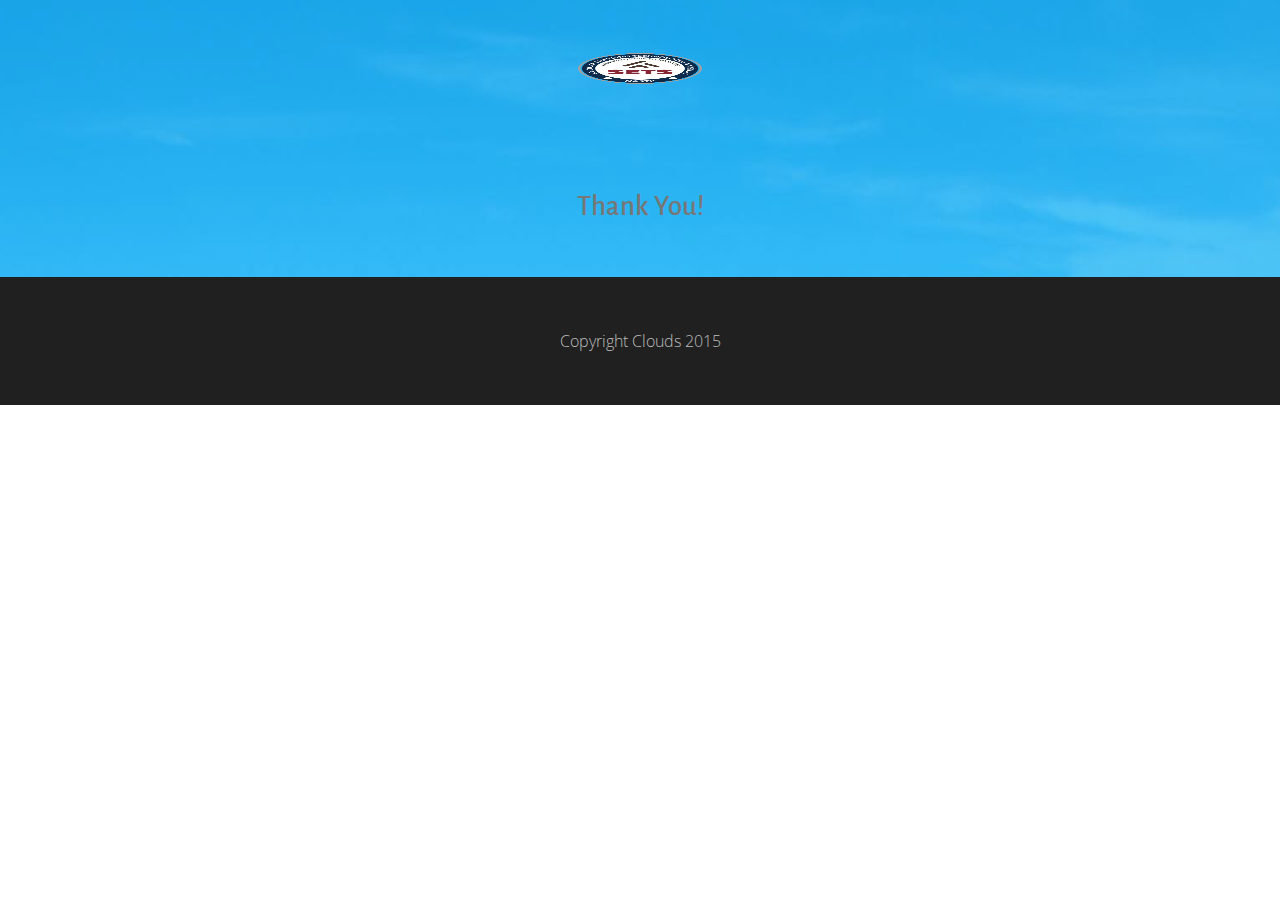
<file: contactthanks.html>
<!DOCTYPE html>
<html>
<head>

<!-- /.website title -->
<title>Thank You</title>
<meta name="viewport" content="width=device-width, initial-scale=1, maximum-scale=1, user-scalable=no">

<!-- CSS Files -->
<link href="css/bootstrap.min.css" rel="stylesheet" media="screen">
<link href="css/font-awesome.min.css" rel="stylesheet">
<link href="fonts/icon-7-stroke/css/pe-icon-7-stroke.css" rel="stylesheet" >


<!-- Colors -->
<link href="css/styles.css" rel="stylesheet" media="screen"> 

<!-- Google Fonts --> 
<link href='http://fonts.googleapis.com/css?family=Open+Sans:400,300,600,700' rel='stylesheet' type='text/css'>
<link href='http://fonts.googleapis.com/css?family=Alegreya+Sans:100,300,400,700' rel='stylesheet' type='text/css'>

</head>
  
<body>
 
<div id="top"></div>

<!-- /.parallax full screen background image -->
<div class="fullscreen landing parallax" style="background-image:url('images/bg.jpg');" data-img-width="2000" data-img-height="1333" data-diff="100">
	
	<div class="overlay">
		<div class="container">
			<div class="col-md-10 col-md-offset-1 text-center">
			
				<!-- /.logo -->
				<div class="logo wow fadeInDown" style="margin-top: 50px"> <a href=""><img src="images/logo.png" alt="logo"></a></div>

				<!-- /.main title -->
					<h2 class="wow fadeInUp" style="margin-bottom: 50px">
					Thank You!
					</h2>

			</div>
		</div> 
	</div> 
</div>
 
  
<!-- /.footer -->
<footer id="footer">
	<div class="container">
		<div class="col-sm-4 col-sm-offset-4">
			<div class="text-center wow fadeInUp">Copyright Clouds 2015</div>
			<a href="#" class="scrollToTop"><i class="pe-7s-up-arrow pe-va"></i></a>
		</div>	
	</div>	
</footer>
	
	<!-- /.javascript files -->
    <script src="js/jquery.js"></script>
    <script src="js/bootstrap.min.js"></script>
    <script src="js/custom.js"></script>
	<script src="js/wow.min.js"></script>
	<script>
		new WOW().init();
	</script>
</body>
</html>
</file>
<file: fonts/icon-7-stroke/css/pe-icon-7-stroke.css>
@font-face {
	font-family: 'Pe-icon-7-stroke';
	src:url('../fonts/Pe-icon-7-stroke.eot?-2irksn');
	src:url('../fonts/Pe-icon-7-stroke.eot?#iefix-2irksn') format('embedded-opentype'),
		url('../fonts/Pe-icon-7-stroke.woff?-2irksn') format('woff'),
		url('../fonts/Pe-icon-7-stroke.ttf?-2irksn') format('truetype'),
		url('../fonts/Pe-icon-7-stroke.svg?-2irksn#Pe-icon-7-stroke') format('svg');
	font-weight: normal;
	font-style: normal;
}

[class^="pe-7s-"], [class*=" pe-7s-"] {
	display: inline-block;
	font-family: 'Pe-icon-7-stroke';
	speak: none;
	font-style: normal;
	font-weight: normal;
	font-variant: normal;
	text-transform: none;
	line-height: 1;

	/* Better Font Rendering =========== */
	-webkit-font-smoothing: antialiased;
	-moz-osx-font-smoothing: grayscale;
}

.pe-7s-cloud-upload:before {
	content: "\e68a";
}
.pe-7s-cash:before {
	content: "\e68c";
}
.pe-7s-close:before {
	content: "\e680";
}
.pe-7s-bluetooth:before {
	content: "\e68d";
}
.pe-7s-cloud-download:before {
	content: "\e68b";
}
.pe-7s-way:before {
	content: "\e68e";
}
.pe-7s-close-circle:before {
	content: "\e681";
}
.pe-7s-id:before {
	content: "\e68f";
}
.pe-7s-angle-up:before {
	content: "\e682";
}
.pe-7s-wristwatch:before {
	content: "\e690";
}
.pe-7s-angle-up-circle:before {
	content: "\e683";
}
.pe-7s-world:before {
	content: "\e691";
}
.pe-7s-angle-right:before {
	content: "\e684";
}
.pe-7s-volume:before {
	content: "\e692";
}
.pe-7s-angle-right-circle:before {
	content: "\e685";
}
.pe-7s-users:before {
	content: "\e693";
}
.pe-7s-angle-left:before {
	content: "\e686";
}
.pe-7s-user-female:before {
	content: "\e694";
}
.pe-7s-angle-left-circle:before {
	content: "\e687";
}
.pe-7s-up-arrow:before {
	content: "\e695";
}
.pe-7s-angle-down:before {
	content: "\e688";
}
.pe-7s-switch:before {
	content: "\e696";
}
.pe-7s-angle-down-circle:before {
	content: "\e689";
}
.pe-7s-scissors:before {
	content: "\e697";
}
.pe-7s-wallet:before {
	content: "\e600";
}
.pe-7s-safe:before {
	content: "\e698";
}
.pe-7s-volume2:before {
	content: "\e601";
}
.pe-7s-volume1:before {
	content: "\e602";
}
.pe-7s-voicemail:before {
	content: "\e603";
}
.pe-7s-video:before {
	content: "\e604";
}
.pe-7s-user:before {
	content: "\e605";
}
.pe-7s-upload:before {
	content: "\e606";
}
.pe-7s-unlock:before {
	content: "\e607";
}
.pe-7s-umbrella:before {
	content: "\e608";
}
.pe-7s-trash:before {
	content: "\e609";
}
.pe-7s-tools:before {
	content: "\e60a";
}
.pe-7s-timer:before {
	content: "\e60b";
}
.pe-7s-ticket:before {
	content: "\e60c";
}
.pe-7s-target:before {
	content: "\e60d";
}
.pe-7s-sun:before {
	content: "\e60e";
}
.pe-7s-study:before {
	content: "\e60f";
}
.pe-7s-stopwatch:before {
	content: "\e610";
}
.pe-7s-star:before {
	content: "\e611";
}
.pe-7s-speaker:before {
	content: "\e612";
}
.pe-7s-signal:before {
	content: "\e613";
}
.pe-7s-shuffle:before {
	content: "\e614";
}
.pe-7s-shopbag:before {
	content: "\e615";
}
.pe-7s-share:before {
	content: "\e616";
}
.pe-7s-server:before {
	content: "\e617";
}
.pe-7s-search:before {
	content: "\e618";
}
.pe-7s-film:before {
	content: "\e6a5";
}
.pe-7s-science:before {
	content: "\e619";
}
.pe-7s-disk:before {
	content: "\e6a6";
}
.pe-7s-ribbon:before {
	content: "\e61a";
}
.pe-7s-repeat:before {
	content: "\e61b";
}
.pe-7s-refresh:before {
	content: "\e61c";
}
.pe-7s-add-user:before {
	content: "\e6a9";
}
.pe-7s-refresh-cloud:before {
	content: "\e61d";
}
.pe-7s-paperclip:before {
	content: "\e69c";
}
.pe-7s-radio:before {
	content: "\e61e";
}
.pe-7s-note2:before {
	content: "\e69d";
}
.pe-7s-print:before {
	content: "\e61f";
}
.pe-7s-network:before {
	content: "\e69e";
}
.pe-7s-prev:before {
	content: "\e620";
}
.pe-7s-mute:before {
	content: "\e69f";
}
.pe-7s-power:before {
	content: "\e621";
}
.pe-7s-medal:before {
	content: "\e6a0";
}
.pe-7s-portfolio:before {
	content: "\e622";
}
.pe-7s-like2:before {
	content: "\e6a1";
}
.pe-7s-plus:before {
	content: "\e623";
}
.pe-7s-left-arrow:before {
	content: "\e6a2";
}
.pe-7s-play:before {
	content: "\e624";
}
.pe-7s-key:before {
	content: "\e6a3";
}
.pe-7s-plane:before {
	content: "\e625";
}
.pe-7s-joy:before {
	content: "\e6a4";
}
.pe-7s-photo-gallery:before {
	content: "\e626";
}
.pe-7s-pin:before {
	content: "\e69b";
}
.pe-7s-phone:before {
	content: "\e627";
}
.pe-7s-plug:before {
	content: "\e69a";
}
.pe-7s-pen:before {
	content: "\e628";
}
.pe-7s-right-arrow:before {
	content: "\e699";
}
.pe-7s-paper-plane:before {
	content: "\e629";
}
.pe-7s-delete-user:before {
	content: "\e6a7";
}
.pe-7s-paint:before {
	content: "\e62a";
}
.pe-7s-bottom-arrow:before {
	content: "\e6a8";
}
.pe-7s-notebook:before {
	content: "\e62b";
}
.pe-7s-note:before {
	content: "\e62c";
}
.pe-7s-next:before {
	content: "\e62d";
}
.pe-7s-news-paper:before {
	content: "\e62e";
}
.pe-7s-musiclist:before {
	content: "\e62f";
}
.pe-7s-music:before {
	content: "\e630";
}
.pe-7s-mouse:before {
	content: "\e631";
}
.pe-7s-more:before {
	content: "\e632";
}
.pe-7s-moon:before {
	content: "\e633";
}
.pe-7s-monitor:before {
	content: "\e634";
}
.pe-7s-micro:before {
	content: "\e635";
}
.pe-7s-menu:before {
	content: "\e636";
}
.pe-7s-map:before {
	content: "\e637";
}
.pe-7s-map-marker:before {
	content: "\e638";
}
.pe-7s-mail:before {
	content: "\e639";
}
.pe-7s-mail-open:before {
	content: "\e63a";
}
.pe-7s-mail-open-file:before {
	content: "\e63b";
}
.pe-7s-magnet:before {
	content: "\e63c";
}
.pe-7s-loop:before {
	content: "\e63d";
}
.pe-7s-look:before {
	content: "\e63e";
}
.pe-7s-lock:before {
	content: "\e63f";
}
.pe-7s-lintern:before {
	content: "\e640";
}
.pe-7s-link:before {
	content: "\e641";
}
.pe-7s-like:before {
	content: "\e642";
}
.pe-7s-light:before {
	content: "\e643";
}
.pe-7s-less:before {
	content: "\e644";
}
.pe-7s-keypad:before {
	content: "\e645";
}
.pe-7s-junk:before {
	content: "\e646";
}
.pe-7s-info:before {
	content: "\e647";
}
.pe-7s-home:before {
	content: "\e648";
}
.pe-7s-help2:before {
	content: "\e649";
}
.pe-7s-help1:before {
	content: "\e64a";
}
.pe-7s-graph3:before {
	content: "\e64b";
}
.pe-7s-graph2:before {
	content: "\e64c";
}
.pe-7s-graph1:before {
	content: "\e64d";
}
.pe-7s-graph:before {
	content: "\e64e";
}
.pe-7s-global:before {
	content: "\e64f";
}
.pe-7s-gleam:before {
	content: "\e650";
}
.pe-7s-glasses:before {
	content: "\e651";
}
.pe-7s-gift:before {
	content: "\e652";
}
.pe-7s-folder:before {
	content: "\e653";
}
.pe-7s-flag:before {
	content: "\e654";
}
.pe-7s-filter:before {
	content: "\e655";
}
.pe-7s-file:before {
	content: "\e656";
}
.pe-7s-expand1:before {
	content: "\e657";
}
.pe-7s-exapnd2:before {
	content: "\e658";
}
.pe-7s-edit:before {
	content: "\e659";
}
.pe-7s-drop:before {
	content: "\e65a";
}
.pe-7s-drawer:before {
	content: "\e65b";
}
.pe-7s-download:before {
	content: "\e65c";
}
.pe-7s-display2:before {
	content: "\e65d";
}
.pe-7s-display1:before {
	content: "\e65e";
}
.pe-7s-diskette:before {
	content: "\e65f";
}
.pe-7s-date:before {
	content: "\e660";
}
.pe-7s-cup:before {
	content: "\e661";
}
.pe-7s-culture:before {
	content: "\e662";
}
.pe-7s-crop:before {
	content: "\e663";
}
.pe-7s-credit:before {
	content: "\e664";
}
.pe-7s-copy-file:before {
	content: "\e665";
}
.pe-7s-config:before {
	content: "\e666";
}
.pe-7s-compass:before {
	content: "\e667";
}
.pe-7s-comment:before {
	content: "\e668";
}
.pe-7s-coffee:before {
	content: "\e669";
}
.pe-7s-cloud:before {
	content: "\e66a";
}
.pe-7s-clock:before {
	content: "\e66b";
}
.pe-7s-check:before {
	content: "\e66c";
}
.pe-7s-chat:before {
	content: "\e66d";
}
.pe-7s-cart:before {
	content: "\e66e";
}
.pe-7s-camera:before {
	content: "\e66f";
}
.pe-7s-call:before {
	content: "\e670";
}
.pe-7s-calculator:before {
	content: "\e671";
}
.pe-7s-browser:before {
	content: "\e672";
}
.pe-7s-box2:before {
	content: "\e673";
}
.pe-7s-box1:before {
	content: "\e674";
}
.pe-7s-bookmarks:before {
	content: "\e675";
}
.pe-7s-bicycle:before {
	content: "\e676";
}
.pe-7s-bell:before {
	content: "\e677";
}
.pe-7s-battery:before {
	content: "\e678";
}
.pe-7s-ball:before {
	content: "\e679";
}
.pe-7s-back:before {
	content: "\e67a";
}
.pe-7s-attention:before {
	content: "\e67b";
}
.pe-7s-anchor:before {
	content: "\e67c";
}
.pe-7s-albums:before {
	content: "\e67d";
}
.pe-7s-alarm:before {
	content: "\e67e";
}
.pe-7s-airplay:before {
	content: "\e67f";
}
</file>
<file: css/styles.css>
/**
* webthemez
* custom styles
**/

html,
body {
	width: 100%;
	overflow-x: hidden;
}

body {
	height: 100%;
	font-family: 'Open Sans', sans-serif;
	font-weight: 300;
	padding: 0;
	margin: 0;
	font-size: 16px;
	line-height: 28px;
	color: #777;
	background: #fff;
	overflow-x: hidden;
	position: relative;
}

h1,
h2,
h3,
h4,
h5,
h6 {
	font-family: 'Alegreya Sans', sans-serif;
}

h1 {
	font-size: 3em;
	line-height: 1.2em;
	margin: 0 0 .8em;
}

h2 {
	font-size: 1.8em;
	line-height: 1.4em;
	margin: 0 0 .8em;
}

h3 {
	font-size: 1.4em;
	line-height: 1.4em;
}

h4 {
	font-size: 1.25em;
	line-height: 1.4em;

}

h5 {
	font-size: 1.1em;
	line-height: 1.4em;
}

h6 {
	font-size: 1em;
	line-height: 1.2em;
}

h1 a,
h2 a,
h3 a,
h4 a,
h5 a,
h6 a {
	text-decoration: none;
}

p {
	padding: 0 0 1em;
	margin: 0;

}

a {
	color: #3EB0F7;
	outline: 0;
	font-weight: bold;
	-webkit-transition: all .8s ease;
	transition: all .8s ease;
}

a:hover {
	text-decoration: none;
	color: #3EB0F7;
	-webkit-transition: all .8s ease;
	transition: all .8s ease;
}

.highlight {
	color: #08181F;
}

.banner {
	position: relative;
	top: -80px;
	padding-top: 80px;
}

.is-sticky .navbar-default {
	background: rgba(38, 175, 240, 0.95);
	padding: 15px 0;
	border-top: 1px solid #3DAFF6;
}

#menu-sticky-wrapper {
	z-index: 2;
	position: relative;
}

.overlay {
	background-color: rgba(0, 184, 255, 0.62);
	position: relative;
	width: 100%;
	height: 100%;
	display: block;
}

#menu {
	z-index: 999;
}

.navbar-default {
	background: rgb(38, 175, 240);
	padding: 15px 0;
	border-top: 1px solid #3DAFF6;
}

.navbar-default .navbar-brand {
	padding: 0px;
	height: auto;
	/* Fix vertical alignment by allowing container to grow */
}

/* Vertically align nav links to the logo on desktop */
@media (min-width: 768px) {
	.navbar-nav {
		margin-top: 25px;
	}
}

.navbar-toggle {
	position: absolute;
	right: 0;
	top: 0;
}


.navbar-default .navbar-nav>li>a {
	color: #FFF;
	font-weight: 500;
}

.navbar-default .navbar-nav>li>a:hover,
.navbar-default .navbar-nav>li>a:focus {
	color: #FAD12C;
}

.navbar-default .navbar-nav>.active>a,
.navbar-default .navbar-nav>.active>a:hover,
.navbar-default .navbar-nav>.active>a:focus {
	background: transparent;

	color: #892633;
}

.btn-default {
	font-size: 17px;
	margin: 30px 0 10px;
	margin-right: 10px;
	line-height: 20px;
	padding: 15px 35px;
	height: 50px;
	border: 2px solid #FAD12B;
	background: transparent;
	transition: all 0.4s;
	color: #202020;
	border-radius: 100px;
}

.btn-default:hover,
.btn-default:focus,
.btn-default:active,
.btn-default.active,
.open>.dropdown-toggle.btn-default {
	border: 2px solid #EE2D2D;
	background: #EE2D2D;
	color: white;
}

.btn-primary {
	font-size: 17px;
	margin: 30px 0 10px;
	margin-right: 10px;
	line-height: 20px;
	padding: 15px 35px;
	height: 50px;
	border: 2px solid #0d2b4d;
	background: #0d2b4d;
	transition: all 0.4s;
	color: #ffffff;
	border-radius: 100px;
}

.btn-primary:hover,
.btn-primary:focus,
.btn-primary:active,
.btn-primary.active,
.open>.dropdown-toggle.btn-primary {
	border: 2px solid #892633;
	background: transparent;
	color: #892633;
}

.btn-secondary {
	font-size: 20px;
	font-weight: 300;
	line-height: 20px;
	padding: 20px 50px;
	height: 65px;
	border: none;
	background: #F33030;
	transition: all 0.4s;
	color: white;
	border-radius: 4px;
}

.btn-secondary:hover,
.btn-secondary:focus,
.btn-secondary:active,
.btn-secondary.active,
.open>.dropdown-toggle.btn-secondary {
	background: #1f96e0;
	color: white
}

.site-name img {
	width: 150px;
	height: 150px
}

.logo {
	margin: 80px 0 100px 0;
}

.logo img {
	width: 150px;
	height: 37px
}

.landing h1 {
	font-size: 56px;
	font-weight: 600;
	color: #0d2b4d;
	margin: 25px 0 25px 0;
	text-shadow: 0 1px 2px rgba(0, 0, 0, .6);
}

.landing p {
	color: #0d2b4d;
}

.landing-text {
	margin-bottom: 20px;
}

.landing-text p {
	padding-bottom: 20px;
}

.more {
	margin-bottom: 100px;
}

.more p {
	font-size: 17px;
}

.head-btn {
	margin-bottom: 40px;
}

.option {
	text-transform: uppercase;
	padding: 5px;
	min-width: 80px;
	margin-right: 5px;
	transition: all 0.4s;
	font-size: 14px;
	color: #fff;
}

.option .fa {
	font-size: 16px;
	margin-right: 10px;
}

.option:hover {
	color: #F33030;
}

.header-phone {
	margin: 10px 0;
	position: relative;
	bottom: 0px;
	left: 100px;
}

#intro {
	padding: 0px 0 20px;
	margin-top: 10px;
}

#intro h2 {
	font-size: 40px;
	font-weight: 300;
	margin: 5px 0 15px 0;
}

.intro-pic {
	margin-top: 20px;
}

.btn-section {
	padding-top: 20px;
}

#feature {
	padding: 80px 0;
	background: #E6E6E6;
	color: #202020;
}

#feature h2 {
	margin: 15px 0 15px 0;
	font-size: 40px;
	font-weight: 300;
}

#feature .feature-title p {
	font-size: 18px;
}

#features {
	padding: 80px 0;
}

#features .fa {

	border: 1px solid #FAD12C;
	width: 64px;
	height: 64px;
	color: #F9CF2B;
	text-align: center;
	padding: 21px;
	font-size: 22px;
	border-radius: 50%;
}

.row-feat {
	padding-top: 50px;
}

.feat-list {
	margin-top: 40px;
}

.feat-list i {
	font-size: 48px;
	float: left;
	width: 20%;
	color: #26AFF0;
	height: 100%;
	position: relative;
	opacity: 0.6;
	-webkit-transition: all .8s ease;
	transition: all .8s ease;
	top: 10px;
}

.feat-list:hover i {
	color: #FAD12C;
	-webkit-transition: all .8s ease;
	transition: all .8s ease;
}

.feat-list img {
	width: 100px;
	float: left;
	margin-right: 0px;
	margin-top: 0px;
}

#feature .inner {
	float: left;
	display: inline-block;
	width: 80%;
}

#feature-2 {
	padding: 100px 0 100px;
}

#feature-2 h2 {
	font-size: 40px;
	font-weight: 300;
	margin: 15px 0 15px 0;
}

.feature-2-pic {
	margin-top: 20px;
}

.subscribe {
	color: #fff;
}

.letter {
	margin-top: 100px;
	width: 100px;
	height: 100px;
	line-height: 100px;
	font-size: 50px;
	color: #FBD22C;
	border-radius: 5px;
	border: solid 1px #fbd22c;
	border-radius: 50%;
	font-size: 34px !important;
	padding-top: 30px;
}

.subscribe p {
	margin: 30px auto 30px;
}

.subscribe-form {
	max-width: 400px;
	margin: 50px auto 150px;
	text-align: center;
	overflow: hidden;
}

.subscribe-form form {
	position: relative;
}

.subscribe-form input {
	max-width: 85%;
	position: relative;
	padding: 5px 25px;
}

.subscribe-form .form-control {
	border-radius: 4px 0 0 4px;
	border: none;
	background-color: rgba(255, 255, 255, 0.6);
	color: #333;
	font-size: 1.2em;
	height: 55px;
}

.subscribe-form button {
	border-radius: 0 4px 4px 0;
	background-color: #F33030;
	color: #ffffff;
	font-size: 1em;
	line-height: 52px;
	position: absolute;
	top: 0px;
	right: 0px;
	padding: 0 30px;
	margin: 0;
	-webkit-transition: all .8s ease;
	transition: all .8s ease;
}

.subscribe-form .btn {
	height: 55px;
}

.subscribe-form .btn:hover {
	background-color: #1f96e0;
	color: #fff;
	-webkit-transition: all .8s ease;
	transition: all .8s ease;
}

.subscribe-form .form-control::-webkit-input-placeholder {
	color: #333;
}

.subscribe-form .form-control:-moz-placeholder {
	color: #333;
}

.subscribe-form .form-control::-moz-placeholder {
	color: #333;
}

.subscribe-form .form-control:-ms-input-placeholder {
	color: #333;
}

#screenshot {
	padding-top: 100px;
}

.title-line {
	width: 100px;
	height: 3px;
	margin: 0 auto;
	background: #F33030;
}

.screenshots {
	padding-top: 50px;
	padding-bottom: 100px;
}

.screenshots .screen {
	background: #FFFFFF;
	padding: 10px;
	margin: 13px;
	display: block;
}

.screenshots .screen img {
	width: 100%;
	border-radius: 4px;
	border: solid 3px #dadada;
	-webkit-transition: all .8s ease;
	transition: all .8s ease;
}

.screenshots .screen img:hover {
	border: solid 3px #F33030;
	-webkit-transition: all .8s ease;
	transition: all .8s ease;
}

.modal-backdrop.in {
	background-color: #000;
}

.ekko-lightbox .modal-content {
	-webkit-box-shadow: none;
	-moz-box-shadow: none;
	box-shadow: none;
	-webkit-border-radius: 0;
	-moz-border-radius: 0;
	border-radius: 0;
	border: none;
	background-color: transparent;
}

.ekko-lightbox .modal-header {
	border: 0;
	padding-left: 0;
	padding-right: 0;
}

.ekko-lightbox .modal-header .close {
	-webkit-opacity: 0.7;
	-moz-opacity: 0.7;
	opacity: 0.7;
	color: #fff;
	text-shadow: 0;
	font-weight: 100;
	margin-top: 5px;
}

.ekko-lightbox .modal-header .close:hover {
	-webkit-opacity: 1;
	-moz-opacity: 1;
	opacity: 1;
}

.ekko-lightbox .modal-header h4.modal-title {
	font-weight: 100;
	color: #fff;
	padding: 0;
}

.ekko-lightbox .modal-body {
	padding: 0;
}

.ekko-lightbox .modal-footer {
	-webkit-opacity: 0.9;
	-moz-opacity: 0.9;
	opacity: 0.9;
	border: 0;
	color: #fff;
	font-weight: 100;
	padding: 0;
}

.ekko-lightbox-nav-overlay a {
	-webkit-opacity: 0.9;
	-moz-opacity: 0.9;
	opacity: 0.9;
	text-shadow: none;
}

#client {
	background: #f6f6f6;
	padding: 70px 0 70px;
}

#client img {
	max-height: 50px;
	margin: 0 20px;
	opacity: 1;
	transition: all 0.3s ease;
	-webkit-transition: all 0.3s ease;
	-moz-transition: all 0.3s ease;
}

#client img:hover {
	opacity: 0.7;
	transition: all 0.3s ease;
	-webkit-transition: all 0.3s ease;
	-moz-transition: all 0.3s ease;
}

#clients {
	padding: 100px 0 100px;
	background-color: #F6F6F6;
}

.clients-item {
	display: block;
	width: 100%;
	height: auto;
	position: relative;
	margin-top: 30px;
}

.clients-item .box {
	margin-right: 15px;
	margin-left: 15px;
}

.clients-item .box .message {
	padding: 20px;
	font-style: italic;
	line-height: 30px;
	font-weight: 300;
	font-size: 18px;
}

.clients-item .client-pic img {
	width: 120px;
	height: 120px;
	border-radius: 50%;
	max-width: 100%;
	border: 1px solid #E9E9E9;
}

.clients-item .client-info .client-name {
	margin-top: 10px;
	font-size: 16px;
}

.clients-item .client-info .company {
	font-style: italic;
	color: #F33030;
}
/* =========================
   INDUSTRY PARTNERS
   Center-aligned version
========================= */

#clientIndustry {
	background: #f6f6f6;
	padding: 70px 0;
	text-align: center;
}

#clientIndustry img {
	max-height: 50px;
	margin: 0 20px;
	opacity: 1;
	transition: all 0.3s ease;
}

#clientIndustry img:hover {
	opacity: 0.7;
}

#clientsIndustry {
	padding: 100px 0;
	background-color: #e6e6e6;
	text-align: center;
}

.clients-itemIndustry {
	display: block;
	width: 100%;
	height: auto;
	position: relative;
	margin-top: 30px;
	text-align: center;
}

.clients-itemIndustry .boxIndustry {
	margin: 0 auto;
	max-width: 900px;
}

.clients-itemIndustry .boxIndustry .messageIndustry {
	padding: 20px;
	font-style: italic;
	line-height: 30px;
	font-weight: 300;
	font-size: 18px;
	text-align: center;
}

.clients-itemIndustry .client-picIndustry {
	display: flex;
	justify-content: center;
	align-items: center;
}

.clients-itemIndustry .client-picIndustry img {
	width: 120px;
	height: 120px;
	border-radius: 50%;
	max-width: 100%;
	border: 1px solid #E9E9E9;
	margin: 0 auto;
}

.clients-itemIndustry .client-infoIndustry {
	text-align: center;
}

.clients-itemIndustry .client-infoIndustry .client-nameIndustry {
	margin-top: 10px;
	font-size: 16px;
}

.clients-itemIndustry .client-infoIndustry .companyIndustry {
	font-style: italic;
	color: #F33030;
}



.owl-theme .owl-controls .owl-page span {
	background: #FAD22C;
}

.action {
	color: #fff;
}

.action h2 {
	font-size: 40px;
	font-weight: 300;
}

.download-store {
	padding: 50px 0 130px;
}

.download-store li {
	display: inline-block;
	list-style: none;
	margin-left: 10px;
}

.appstorebutton {
	height: 65px;
	width: 195px;
	position: relative;
	border-radius: 4px;
}

.iphone {
	background: #F33030;
	transition: all 0.3s ease;
	-webkit-transition: all 0.3s ease;
	-moz-transition: all 0.3s ease;
}

.iphone:hover {
	background-color: #1f96e0;
	transition: all 0.3s ease;
	-webkit-transition: all 0.3s ease;
	-moz-transition: all 0.3s ease;
}

.android {
	background: #555;
	transition: all 0.3s ease;
	-webkit-transition: all 0.3s ease;
	-moz-transition: all 0.3s ease;
}

.android:hover {
	background-color: #444;
	transition: all 0.3s ease;
	-webkit-transition: all 0.3s ease;
	-moz-transition: all 0.3s ease;
}

.appstorebutton a {
	color: white;
	text-decoration: none;
}

.appstorebutton p {
	font-size: 20px;
	font-weight: 300;
	text-align: left;
	color: white;
	padding: 10px 0 0 65px;
	line-height: 1;
}

.appstorebutton p small {
	font-size: 16px;
}

.appstorebutton i {
	position: absolute;
	top: 0;
	left: 0;
	margin: 10px 0 0 17px;
	font-size: 40px;
}

#footer {
	background: #202020;
	padding: 50px 0 50px;
	color: #BDBDBD;
}

.social ul {
	padding: 0;
	list-style: none;
}

.social li {
	display: inline-block;
	padding-right: .3em;
}

.social li a {
	display: block;
	width: 40px;
	height: 40px;
	line-height: 40px;
	color: #202020;
	border-radius: 5px;
	background: rgba(255, 255, 255, 0.32);
	border: solid 1px #202020;
	-webkit-transition: all .8s ease;
	transition: all .8s ease;
	border-radius: 50%;
}

.social li a:hover {
	color: #fff;
	background: #020E13;
}

.scrollToTop {
	width: 40px;
	height: 40px;
	padding: 5px;
	font-size: 30px;
	text-align: center;
	color: rgb(250, 210, 44);
	position: fixed;
	bottom: 20px;
	right: 20px;
	display: none;
}

.scrollToTop:hover {
	color: #FBD22C;
}

.control-group .controls {
	overflow-x: hidden;
}

.downloadSection {
	padding: 100px 0;
}

.subscribe {
	color: #fff;
}

.subscribe p {
	margin: 30px auto 30px;
}

.subscribe-form {
	max-width: 400px;
	margin: 50px auto 150px;
	text-align: center;
	overflow: hidden;
}

.subscribe-form form {
	position: relative;
}

.subscribe-form input {
	max-width: 85%;
	position: relative;
	padding: 5px 25px;
}

.subscribe-form .form-control {
	border-radius: 4px 0 0 4px;
	border: none;
	background-color: rgba(255, 255, 255, 0.6);
	color: #333;
	font-size: 1.2em;
	height: 55px;
}

.subscribe-form button {
	border-radius: 0 4px 4px 0;
	background-color: #FBD22C;
	color: #040F13;
	font-size: 1em;
	line-height: 52px;
	position: absolute;
	top: 0px;
	right: 0px;
	padding: 0 30px;
	margin: 0;
	-webkit-transition: all .8s ease;
	transition: all .8s ease;
}

.subscribe-form .btn {
	height: 55px;
}

.subscribe-form .btn:hover {
	background-color: #1f96e0;
	color: #fff;
	-webkit-transition: all .8s ease;
	transition: all .8s ease;
}

.subscribe-form .form-control::-webkit-input-placeholder {
	color: #333;
}

.subscribe-form .form-control:-moz-placeholder {
	color: #333;
}

.subscribe-form .form-control::-moz-placeholder {
	color: #333;
}

.subscribe-form .form-control:-ms-input-placeholder {
	color: #333;
}

#package {
	padding-top: 100px;
}

.title-line {
	width: 100px;
	height: 3px;
	margin: 0 auto;
	background: #FAD12C;
}

.price-box {
	background-color: #F3F3F3;
	border-radius: 15px;
}

.package-option {
	padding: 50px 0 100px;
}

.package-option ul {
	padding: 0;
}

.price-heading h3 {
	margin-top: 0;
	background-color: #3EBFF7;
	color: #fff;
	padding: 15px;
	margin: 0;
	font-size: 18px;
	margin-bottom: 15px;
}

.price-heading i {
	color: #d1d1d1;
	font-size: 75px;
	margin-top: 20px;
}

.price-group {
	padding: 30px 0 10px;
}

.price-group .dollar {
	font-size: 20px;
	position: relative;
	bottom: 48px;
}

.price-group .price {
	color: #202020;
	font-size: 60px;
	font-weight: 500;
}

.price-group .time {
	font-size: 18px;
}

.price-feature li {
	margin-left: 30px;
	margin-right: 30px;
	list-style: none;
	border-bottom: solid 1px #d1d1d1;
	line-height: 40px;
	padding: 10px 0;
}

.btn-price {
	margin: 5px 0 15px;
	font-size: 17px;
	padding: 7px 35px;
	height: 40px;
	background: #FCD72C;
	transition: all 0.4s;
	color: rgb(32, 32, 32);
	border-radius: 4px;
}

.btn-price:hover {
	background: #202020;
	color: white;
}

#contact {
	width: 100%;
	min-height: 100%;
}

#contact h2 {
	color: rgb(8, 24, 31);
	margin-left: 36px;
}

.ul-address a {
	font-weight: normal;
}

.ul-address a:hover {
	color: rgb(250, 209, 38);
}

.ul-address li {
	padding-right: 20px;
	margin-bottom: 8px;
	list-style: none;
	color: rgb(8, 24, 31);
}

.ul-address i {
	margin-left: 15px;
	position: absolute;
	left: 0;
	color: #3eb0f7;
	font-size: 25px;
	line-height: 30px;
}

.contact-row {
	margin: 100px 0 100px;
}

#contact-form {
	margin: 0 auto;
}

#contact-form input {
	position: relative;
	padding: 5px 25px;
	width: 100%;
}

#contact-form textarea {
	position: relative;
	padding: 10px 25px;
	width: 100%;
	height: 120px !important;
}

#contact-form .form-control {
	border-radius: 0;
	border: solid 1px #dadada;
	background-color: #fff;
	color: #333;
	font-size: 1.2em;
	height: 55px;
}

#contact-form .btn {
	height: 55px;
	width: 100%;
	background-color: #3eb0f7;
	color: #ffffff;
	font-size: 17px !important;
	line-height: 18px;
	padding: 0 33px;
	border: none;
	border-radius: 0;
	margin: 0;
	-webkit-transition: all .8s ease;
	transition: all .8s ease;
}

#contact-form .btn:hover {
	background-color: #1f96e0;
	-webkit-transition: all .8s ease;
	transition: all .8s ease;
}

/* iPads (portrait) ----------- */
@media only screen and (min-width : 768px) and (max-width : 1024px) and (orientation : portrait) {
	.more {
		margin-bottom: 50px;
	}

	#intro {
		padding: 30px 0 50px;
	}

	#intro h2,
	#feature-2 h2 {
		font-weight: 150;
		text-align: center;
	}

	#intro p,
	#feature-2 p {
		text-align: center;
	}

	.btn-section {
		text-align: center;
	}

	#feature {
		padding-top: 75px;
	}

	.row-feat {
		padding-top: 40px;
		padding-bottom: 40px;
	}

	#feature-2 {
		padding: 80px 0 100px;
	}

	.feature-2-pic {
		margin-top: 40px;
	}

	#client img {
		margin: 10px 0 10px;
		max-height: 40px;
	}
}

/* iPads (landscape) ----------- */
@media only screen and (min-width : 768px) and (max-width : 1024px) and (orientation : landscape) {
	.logo {
		margin: 100px 0 30px 0;
	}

	.landing h1 {
		margin: 60px 0 60px 0;
	}

	.landing-text {
		margin: 60px 0 40px 0;
	}

	.more {
		margin-bottom: 180px;
	}

	.header-phone {
		margin-top: 125px;
	}

	.intro-pic {
		margin-top: 100px;
	}

	.feature-img {
		margin-top: 30px;
	}

	.feat-list {
		margin-top: 10px;
	}

	.feat-list p {
		font-size: 15px;
	}

	.feature-2-pic {
		margin-top: 50px;
	}

	#client img {
		max-height: 45px;
	}
}

/* smart-phone ----------- */
@media (max-width: 767px) {
	.logo {
		margin: 40px 0 30px 0;
	}

	.more {
		margin-bottom: 40px;
	}

	#intro {
		padding: 70px 0 70px;
	}

	#intro h2,
	#feature-2 h2 {
		font-weight: 150;
		text-align: center;
	}

	#intro p,
	#feature-2 p {
		text-align: center;
	}

	.btn-section {
		text-align: center;
	}

	.feat-list i {
		padding-left: 40px;
	}

	.feature-2-pic {
		margin-top: 50px;
	}

	#client img {
		margin: 10px 0 10px;
	}
}

/* iPhone 6Plus (landscape) ----------- */
@media (max-width: 736px) {}

/* iPhone 6 (landscape) ----------- */
@media (max-width: 667px) {
	.logo {
		margin: 30px 0 30px 0;
	}

	.landing h1 {
		font-size: 50px;
		margin: 10px 0 25px 0;
	}

	.landing-text {
		margin-top: 20px;
	}

	.letter {
		margin-top: 75px
	}

	.subscribe p {
		margin: 25px auto 15px;
	}

	.subscribe-form {
		margin: 20px auto 100px;
	}

	.action h2 {
		margin-top: 70px;
	}

	.download-store {
		padding: 20px 0 100px;
	}
}

/* iPhone 5 (landscape) ----------- */
@media (max-width: 568px) {
	.logo {
		margin: 15px 0 15px 0;
	}

	.landing h1 {
		font-size: 40px;
		margin: 20px 0 10px 0;
	}

	.landing-text p {
		font-size: 16px !important;
	}

	#intro {
		padding-top: 50px;
	}

	#feature {
		padding-top: 50px;
	}

	.feat-list i {
		padding-left: 20px;
	}

	#feature-2 {
		padding: 50px 0 70px;
	}

	#screenshot {
		padding-top: 70px;
	}

	.screenshots {
		padding-top: 30px;
		padding-bottom: 70px;
	}

	#clients {
		padding: 70px 0 70px;
	}

	.clients-item .box .message {
		line-height: 25px;
		font-size: 18px;
	}

	.action h2 {
		margin: 50px 0 20px;
	}

	.download-text p {
		line-height: 1.5;
	}

	.download-store {
		padding: 10px 0 70px;
	}
}

/* iPhone 4 (landscape) ----------- */
@media (max-width: 480px) {
	.feat-list i {
		padding-left: 5px;
	}

	.action h2 {
		font-size: 30px;
	}
}

/* smart phone width: 360px ----------- */
@media (max-width: 360px) {

	#intro h2,
	#feature h2,
	#feature-2 h2 {
		font-size: 30px;
	}

	.feat-list i {
		padding-left: 0;
	}

	#feature .inner {
		padding-left: 15px;
	}

	.appstorebutton {
		margin-bottom: 15px;
	}

	.download-store li {
		margin-left: 0;
	}
}
.intro-section{
  display: block;
  clear: both;
  padding: 80px 0;
}

/* iPhone 4/5 (portrait) ----------- */
@media (max-width: 320px) {
	.logo {
		margin: 30px 0 20px 0;
	}

	.landing h1 {
		margin: 20px 0 35px 0;
	}

	.more {
		text-align: center;
	}

	.more p {
		font-size: 14px;
	}

	.option {
		padding: 3px;
		min-width: 75px;
		margin-right: 2px;
	}

	.btn-default {
		font-size: 16px;
		margin: 30px 0 10px;
		padding: 15px 30px;
		height: 35px;
		border-radius: 80px;
	}

	.btn-primary {
		font-size: 16px;
		margin: 30px 0 10px;
		margin-right: 15px;
		padding: 15px 30px;
		height: 35px;
		border-radius: 80px;
	}

	.subscribe-form {
		margin: 50px auto 110px;
	}

	.subscribe-form input {
		padding: 5px 15px;
	}

	.subscribe-form button {
		padding: 0 15px;
	}

	.action h2 {
		margin: 70px 0 20px;
	}

}
/* ===== Core Tasks Section ===== */
#core-tasks {
  width: 100%;
  padding: 0px 0;
}

/* Make container full width */
#core-tasks .container {
  width: 100%;
  max-width: 100%;
  padding-left: 0px;
  padding-right: 0px;
}

/* Left-align everything */
#core-tasks,
#core-tasks * {
  text-align: left !important;
}

/* Section heading */
#core-tasks h2 {
  font-size: 38px;
  font-weight: 400;
  margin-bottom: 0px;
}

/* Intro paragraph */
#core-tasks > .container > .row > .col-md-12 > p {
  font-size: 16px;
  line-height: 1.7;
  max-width: 1100px;
  margin-bottom: 0px;
}

/* Numbered list spacing */
#core-tasks ol {
  padding-left: 0px;
}

/* Each main task */
#core-tasks ol > li {
  margin-bottom: 0px;
}

/* Task titles */
#core-tasks h4 {
  font-size: 20px;
  font-weight: 600;
  margin-bottom: 0px;
}

/* Bullet points */
#core-tasks ul {
  padding-left: 0px;
}

#core-tasks ul li {
  font-size: 15px;
  line-height: 1.7;
  margin-bottom: 0px;
}

/* Sub-domain bullet list */
#core-tasks .list-unstyled li {
  font-size: 15px;
  margin-bottom: 0px;
}

/* Responsive tweak */
@media (max-width: 768px) {
  #core-tasks .container {
    padding-left: 0px;
    padding-right: 0px;
  }

  #core-tasks h2 {
    font-size: 28px;
  }
}
</file>
